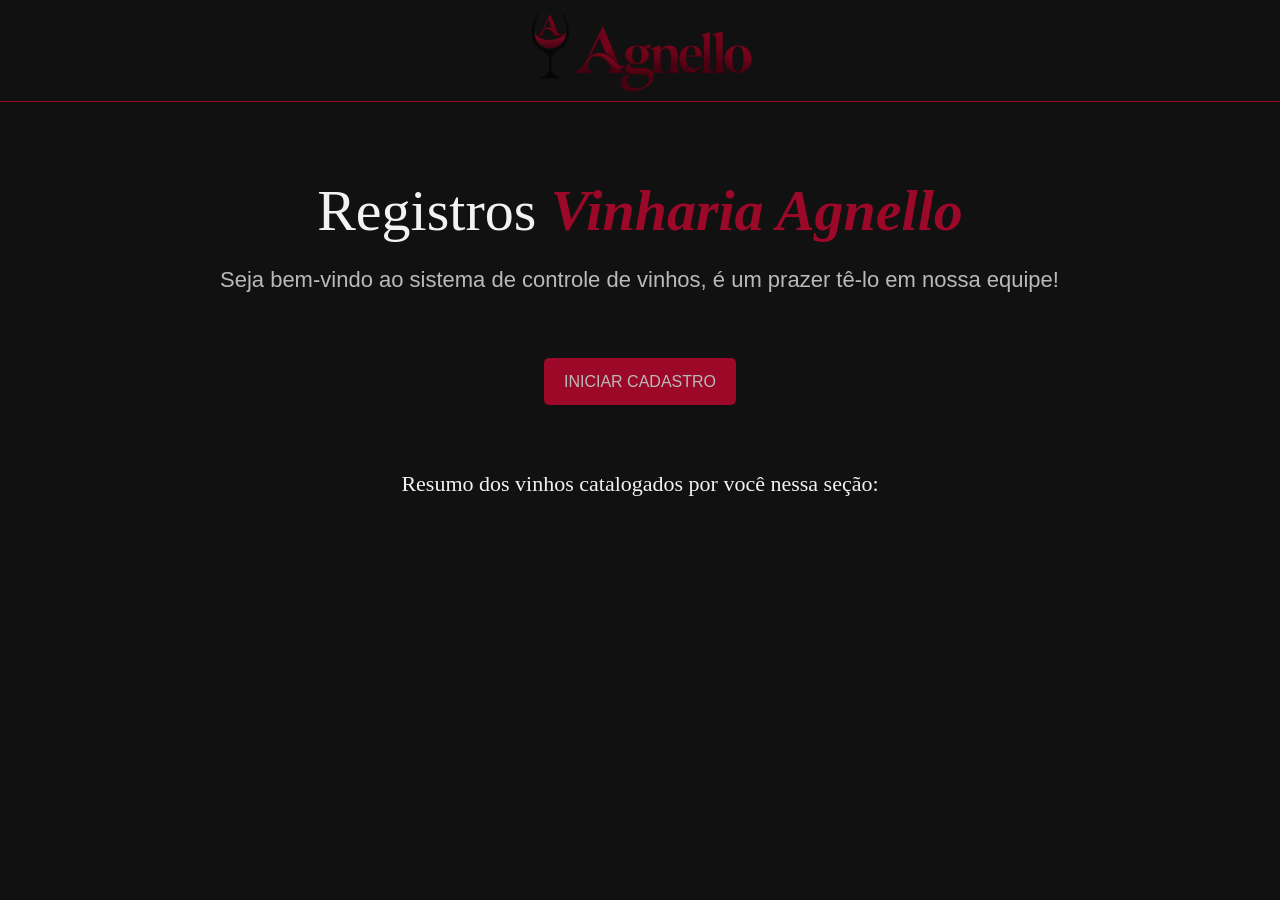
<file: index.html>
<!DOCTYPE html>
<html lang="pt-BR">

<head>
    <meta charset="UTF-8">
    <meta name="viewport" content="width=device-width, initial-scale=1.0">
    <link rel="icon" type="image/x-icon" href="./src/assets/imgs/agnello_icon.png">
    <link rel="stylesheet" href="src/css/style.css">
    <title>Vinharia Agnello</title>
</head>

<body>
    <header>
        <img src="./src/assets/imgs/agnello_icon.png" alt="Logo da Vinharia Agnello" class="img_logo">
        <img src="./src/assets/imgs/agnello_title.png" alt="Titulo da Vinharia Agnello" class="img_title">
    </header>

    <section id="welcome" class="container section-margin">
        <h1>Registros <span>Vinharia Agnello</span></h1>
        <h2>Seja bem-vindo ao sistema de controle de vinhos, é um prazer tê-lo em nossa equipe!</h2>
    </section>

    <section id="botoes" class="container section-margin">
        <div class="buttons-container">
            <a id="B_Start">
                <p>Iniciar Cadastro</p>
            </a>
        </div>
    </section>

    <!-- Seção para exibição de saídas 
     PROGRAMAR O JS COLOCAR AS SAIDAS NESSA SEÇÃO
     ( pode fazer cru que eu boto uma tabelinha style depois =D ) -->
    <section id="saidasJS" class="container section-margin">
        <p>Resumo dos vinhos catalogados por você nessa seção:</p>
        <!-- DIV PARA TABELA DE SAIDAS JS -->
        <div>

        </div>
    </section>

    <!-- Script carregado no final do body, depois que a página já foi montada -->
    <script src="src/js/script.js"></script>
</body>
</html>
</file>
<file: src/css/style.css>
:root {
    --c_bg: #111111;
    --c_bg2: #3a2d31;
    --c_txt: rgb(243, 242, 242);
    --c_txt2: rgb(187, 186, 186);;
    --c_wine: #9c0828;
}

/* 
========================== 
          BASE 
========================== 
*/
html {
    scroll-behavior: smooth;
}
* {
    margin: 0;
    padding: 0;
    box-sizing: border-box;
}
body {
    background-color: var(--c_bg);
    color: var(--c_txt2);
    font-family: 'Inter', sans-serif;
    font-weight: 300;
    line-height: 1.7;
}
/* Scroll-Bar Custom */
::-webkit-scrollbar {
    width: 0px;             
}


h1, h2, h3, h4 {
    font-family: 'Playfair Display', serif;
    font-weight: 400;
}

/* 
=================================== 
       Classes Reutilizáveis
=================================== 
*/
.container {
    width: 100%;
    max-width: 900px;
    margin: 0 auto;
    padding: 0 30px;
}  
.section-margin {
    margin-top: 60px;
    margin-bottom: 60px;
}

/* 
========================== 
      HEADER
========================== 
*/
header {
    margin-top: 15px;
    padding-bottom: 6px;
    display: flex;
    justify-content: center;
    border-bottom: 1px solid var(--c_wine);
    .img_logo {
        width: auto;
        height: 70px;
        position: relative;
        bottom: 6px;
    }
    .img_title {
        width: auto;
        height: 80px;
    }
}

/* 
========================== 
    SECTION - WELCOME
========================== 
*/
#welcome {
    margin-top: 60px;
    font-family: 'Playfair Display', serif;
    font-weight: 400;
    h2 {
        color: var(--c_txt2);
        font-family: 'Inter', sans-serif;
        font-size: 22px;
    }
    h1 {
        font-weight: 300;
        font-size: 58px;
        color: var(--c_txt);
        text-align: center;
        span {
            color: var(--c_wine);
            font-weight: 600;
            font-style: italic;
        }
    }
}

/* 
========================== 
    SECTION - Botoes
========================== 
*/
#botoes{
    text-align: center;
}
#B_Start {
    display: inline-block;
    background-color: var(--c_wine);
    padding: 10px 20px;
    border-radius: 5px;
    text-transform: uppercase;
    &:hover {
        background-color: var(--c_txt2);
        color: var(--c_bg);
        cursor: pointer;
    }
}

/* 
========================== 
    SECTION - SaidasJS
========================== 
*/
#saidasJS {
    text-align: center;
    color: var(--c_txt2);

    > p {
        font-family: 'Playfair Display', serif;
        font-size: 22px;
        color: var(--c_txt);
        margin-bottom: 30px;
    }
}

/* Tabela com os vinhos cadastrados */
.tabela-wrapper {
    overflow-x: auto;
    border: 1px solid var(--c_bg2);
    border-radius: 10px;
}

.tabela-vinhos {
    width: 100%;
    border-collapse: collapse;
    font-size: 15px;

    th {
        background-color: var(--c_wine);
        color: var(--c_txt);
        font-weight: 500;
        font-size: 13px;
        letter-spacing: 1px;
        text-transform: uppercase;
        padding: 14px 16px;
        white-space: nowrap;
    }

    td {
        padding: 14px 16px;
        border-top: 1px solid var(--c_bg2);
    }

    tbody tr {
        transition: background-color 0.2s;
        &:nth-child(even) {
            background-color: rgba(58, 45, 49, 0.35);
        }
        &:hover {
            background-color: var(--c_bg2);
        }
    }

    .col-num {
        color: var(--c_wine);
        font-weight: 600;
    }

    .col-nome {
        color: var(--c_txt);
        font-weight: 500;
    }
}

/* Etiquetas de classificação e estoque */
.tag {
    display: inline-block;
    padding: 3px 12px;
    border-radius: 20px;
    font-size: 12px;
    font-weight: 500;
    letter-spacing: 0.5px;
    text-transform: uppercase;
    border: 1px solid;
}
.tag-jovem       { color: #8fbf7a; border-color: #8fbf7a; }
.tag-amadurecido { color: #d9a441; border-color: #d9a441; }
.tag-antigo      { color: #c76b84; border-color: #c76b84; }
.tag-ok          { color: var(--c_txt2); border-color: var(--c_txt2); }
.tag-baixo {
    color: var(--c_txt);
    background-color: var(--c_wine);
    border-color: var(--c_wine);
}

/* Cards do resumo final */
.resumo-cards {
    display: flex;
    gap: 20px;
    margin-top: 30px;
}

.resumo-card {
    flex: 1;
    display: flex;
    flex-direction: column;
    gap: 6px;
    padding: 24px 16px;
    background-color: var(--c_bg2);
    border-top: 3px solid var(--c_wine);
    border-radius: 10px;
}

.resumo-valor {
    font-family: 'Playfair Display', serif;
    font-size: 40px;
    line-height: 1;
    color: var(--c_txt);
}

.resumo-label {
    font-size: 14px;
    color: var(--c_txt2);
}

@media (max-width: 600px) {
    .resumo-cards {
        flex-direction: column;
    }
}
</file>
